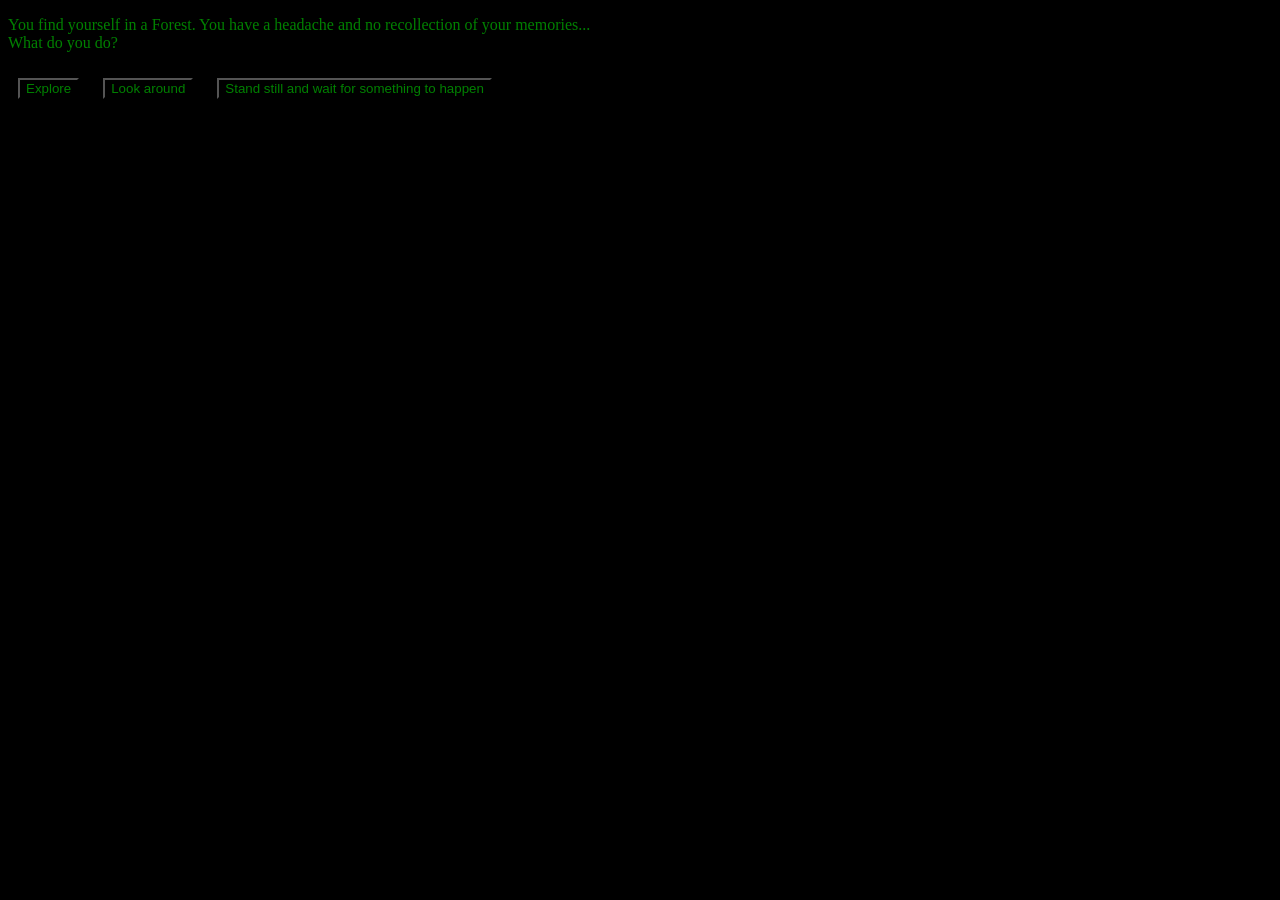
<file: index.html>
<!DOCTYPE html>
<html lang="en">
<head>
    <meta charset="UTF-8">
    <meta name="viewport" content="width=device-width, initial-scale=1.0">
    <title>Mystical Forest</title>
    <link rel="stylesheet" href="style.css">
</head>
<body>
    <p id="hud">
        You find yourself in a Forest. You have a headache and no recollection of your memories... <br>What do you do?
    </p>
    <button id="btn1" onclick="option1()">Explore</button>
    <button id="btn2" onclick="option2()">Look around</button>
    <button id="btn3" onclick="option3()">Stand still and wait for something to happen</button>

    <div id="items">
        <h1 > Items </h1>
        <p id="itemBar"></p>
    </div>
    
    <script src="script.js"></script>

    
</body>
</html>
</file>
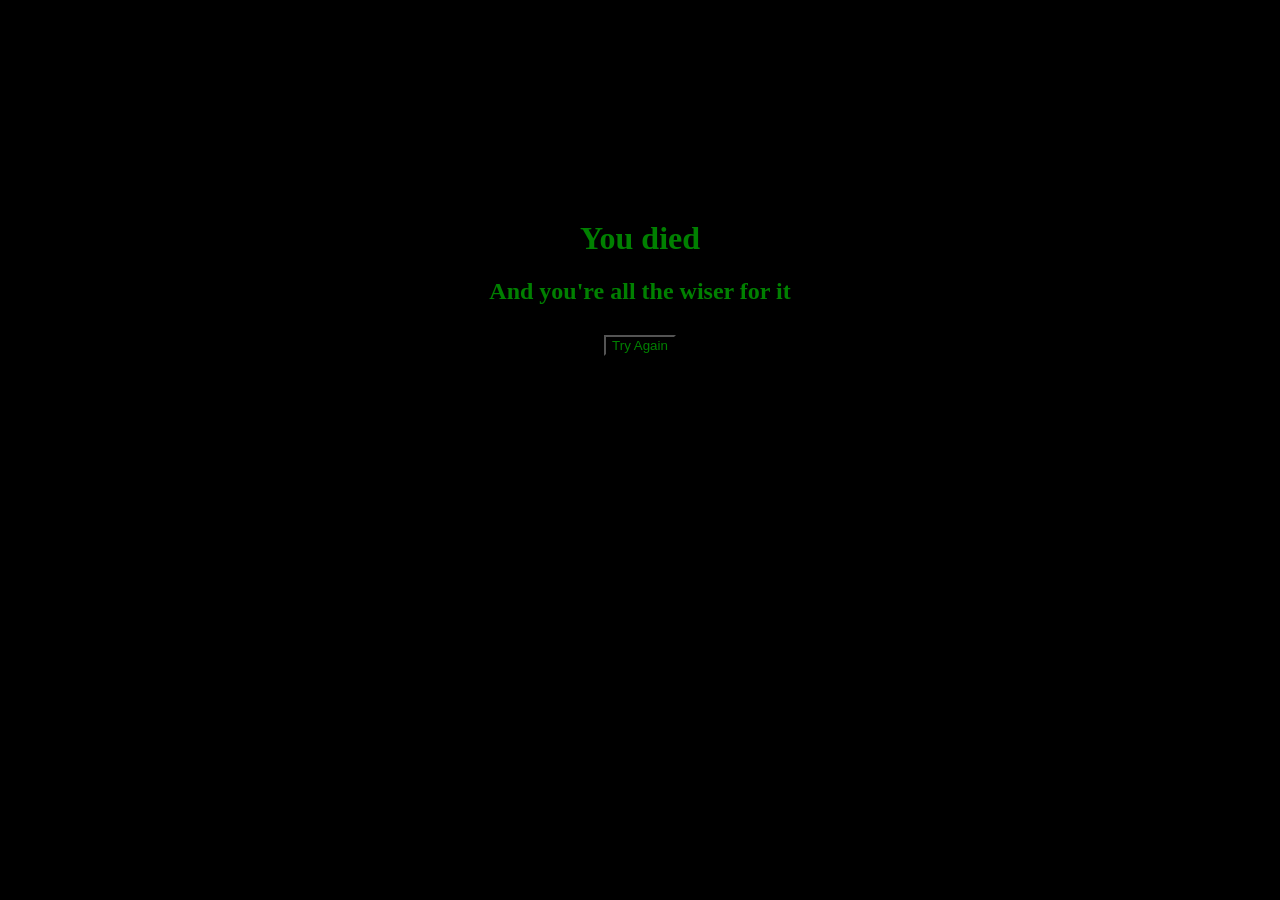
<file: death.html>
<!DOCTYPE html>
<html lang="en">
<head>
    <meta charset="UTF-8">
    <meta name="viewport" content="width=device-width, initial-scale=1.0">
    <title>Document</title>
    <link rel="stylesheet" href="style.css">
</head>
<body>
    
    <div id="death_screen">
        <h1 id="death">You died</h1>
        <h2 id="death_cause">And you're all the wiser for it</h2>
        <button onclick="restart()">Try Again</button>
    </div>

    <script src="script.js"></script>

</body>
</html>
</file>
<file: style.css>
body{
    background-color: black;
    color: green;
}
button{
    background-color: black;
    color: green;
    margin: 10px;
}
#items{
    position: absolute;
    left: 30px;
    bottom: 100px;
    
    display: none;
}
#death_screen{
    
    margin: auto;
    text-align: center;
}
#death{
    margin-top: 220px;
}
</file>
